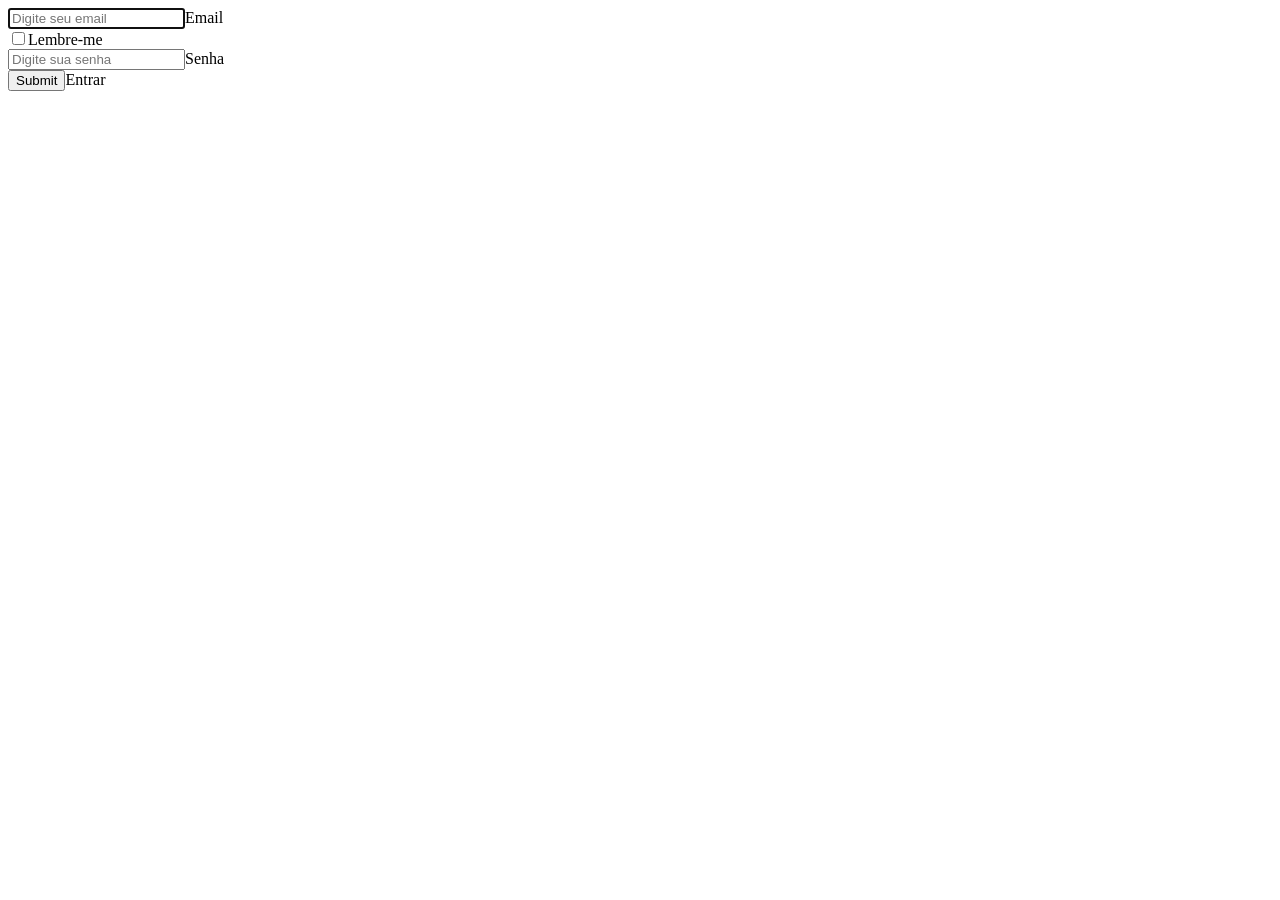
<file: fundamentos-desenvolvimento-web/secao-06-html-e-css-forms-flexbox-e-responsivo/dia-1-forms/index.html>
<!DOCTYPE html>
<html lang="pt-br">
<head>
    <meta charset="UTF-8">
    <meta http-equiv="X-UA-Compatible" content="IE=edge">
    <meta name="viewport" content="width=device-width, initial-scale=1.0">
    <title>Forms</title>
</head>
<body>
    <label for="email"><input type="email" id="email" placeholder="Digite seu email" required autocomplete="off" autofocus>Email</label>
    <br>
    <label for="lembre"><input type="checkbox" id="lembre">Lembre-me</label>
    <br>
    <label for="senha"><input type="password" id="senha" placeholder="Digite sua senha" required>Senha</label>
    <br>
    <label for="botao"><input type="submit" id="botao">Entrar</label>
</body>
</html>
</file>
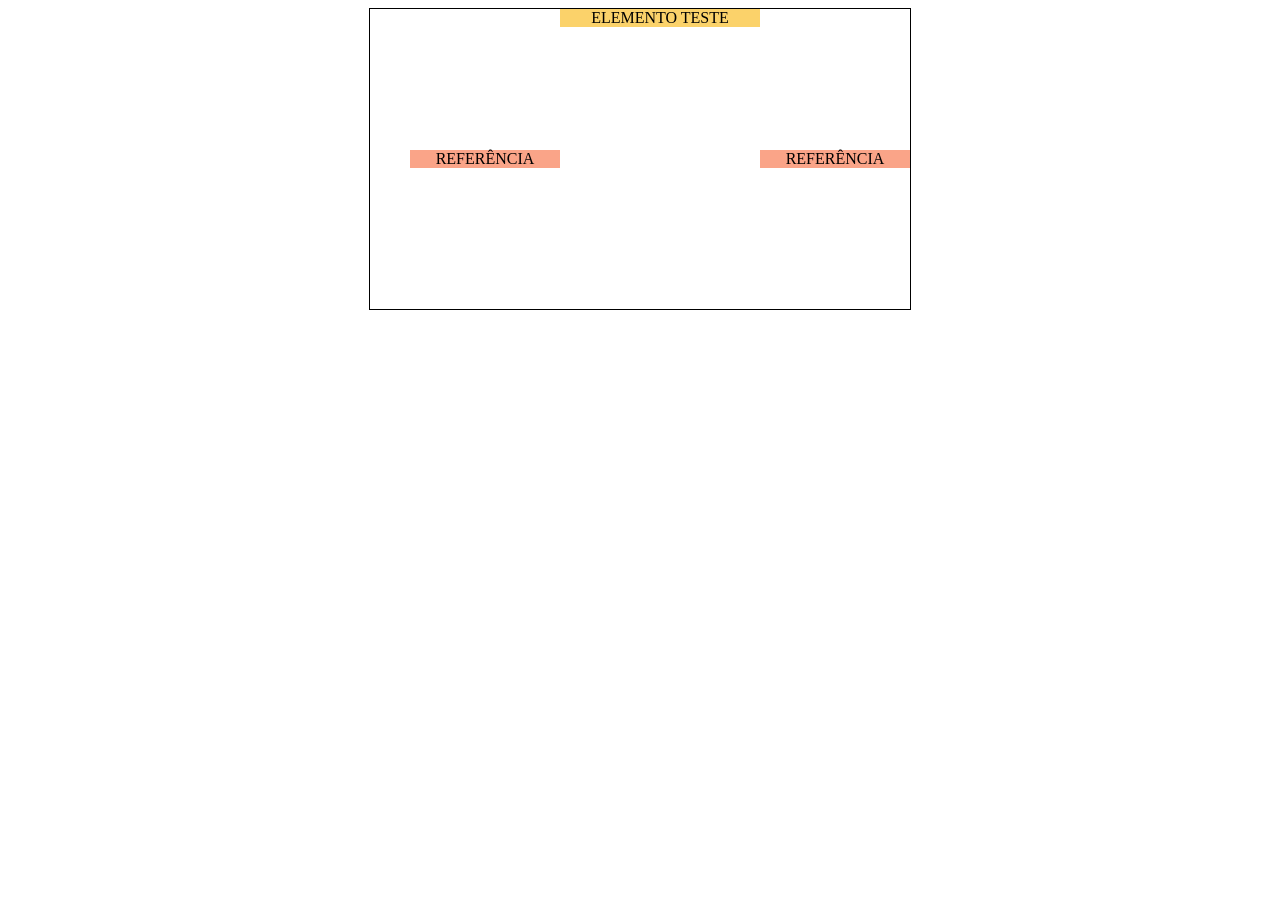
<file: fundamentos-desenvolvimento-web/secao-6-flexbox-pt1/dia-4-flexbox-pt2/index.html>
<!DOCTYPE html>
<html lang="pt">
  <head>
    <meta charset="UTF-8">
    <meta name="viewport" content="width=device-width, initial-scale=1.0">
    <title>CSS FLEXBOX - ALIGN SELF</title>
    <link rel="stylesheet" href="style.css">
   </head>
  <body>
    <ul class="container">
      <li class="keep">REFERÊNCIA</li>
      <li class="change">ELEMENTO TESTE</li>
      <li class="keep">REFERÊNCIA</li>
    </ul>
  </body>
</html>
</file>
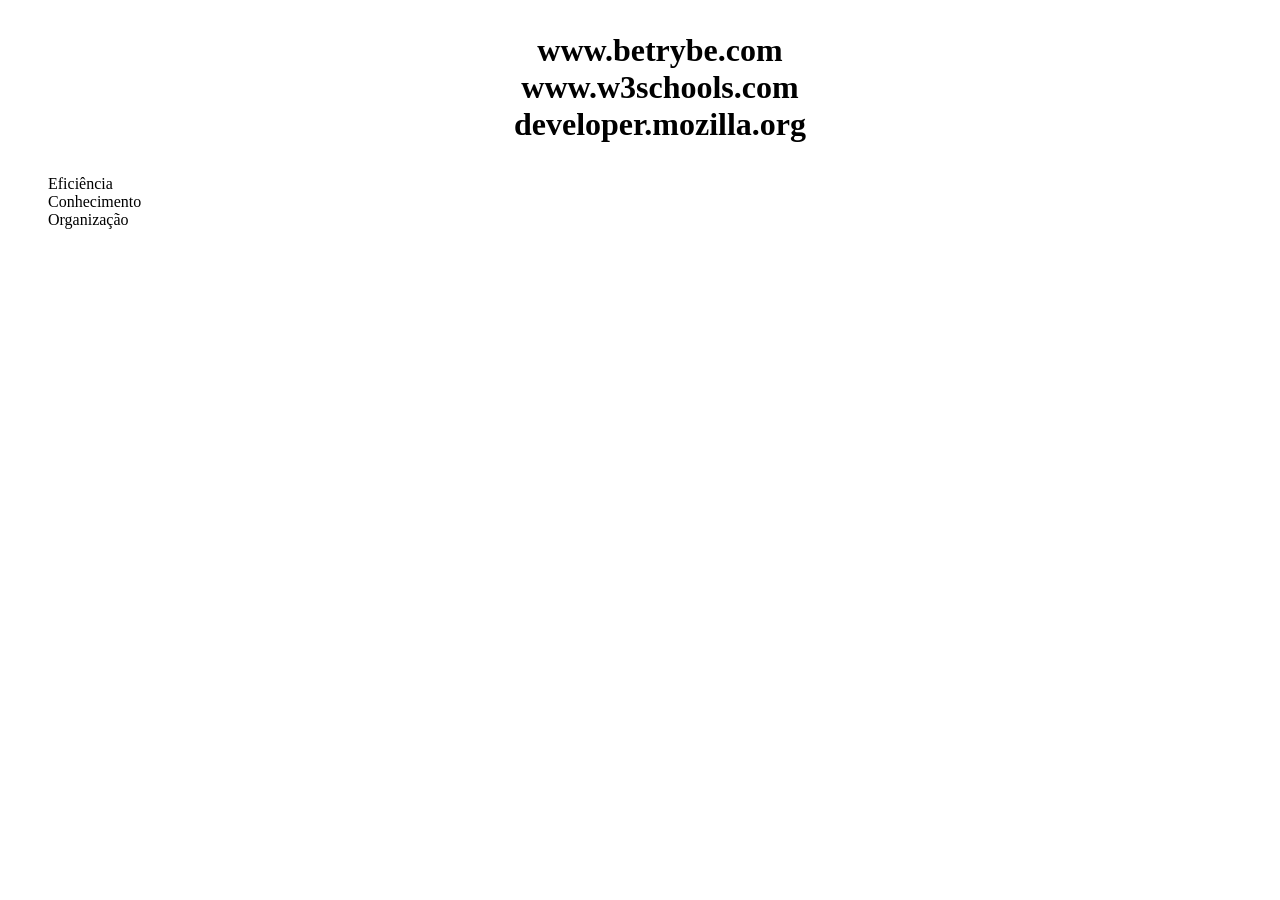
<file: fundamentos-desenvolvimento-web/bloco-03-introducao-a-html-e-css/dia-3-html-css-seletores-e-posicionamento/atividade1.html>
<!DOCTYPE html>
<html lang="pt-br">
<head>

    <meta charset="UTF-8">
    <meta http-equiv="X-UA-Compatible" content="IE=edge">
    <meta name="viewport" content="width=device-width, initial-scale=1.0">
    <title>Agrupando Seletores</title>
    <link rel="stylesheet" href="atividade1-style.css">

</head>
<body>
<!-- seção 1 -->
    <h1>
        <ol>
            <li>www.betrybe.com</li>
            <li>www.w3schools.com</li>
            <li>developer.mozilla.org</li>
        </ol>
    </h1>

<!-- seção 2 -->
    <p>
        <ul>
            <li>Eficiência</li>
            <li>Conhecimento</li>
            <li>Organização</li>
        </ul>
    </p>  

</body>
</html>
</file>
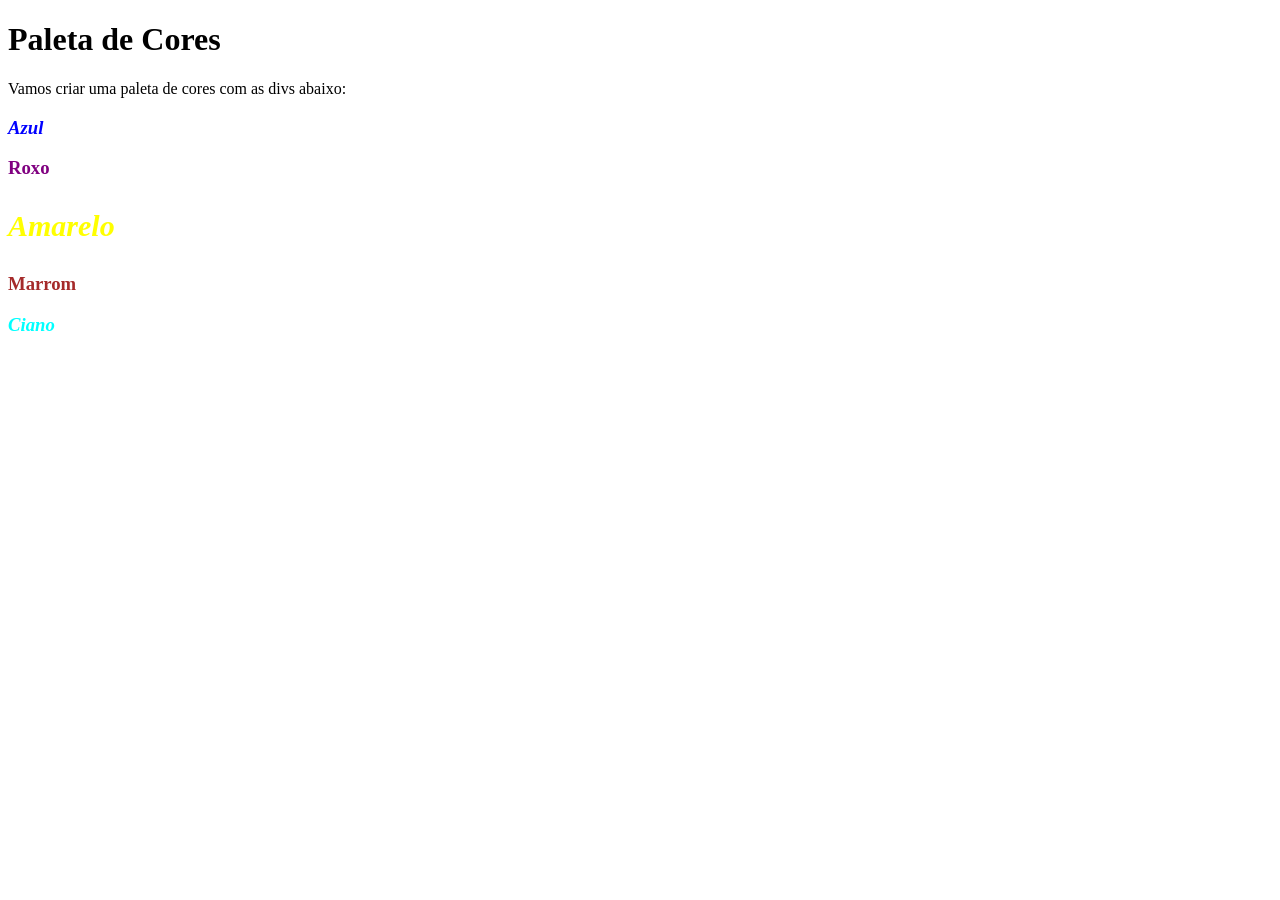
<file: fundamentos-desenvolvimento-web/bloco-03-introducao-a-html-e-css/dia-3-html-css-seletores-e-posicionamento/atividade2.html>
<!DOCTYPE html>
<html lang="pt-br">
<head>
  <meta charset="UTF-8">
  <title>Pseudoclasses</title>
  <link rel="stylesheet" href="atividade2-style.css">
</head>
<body>
  <h1>Paleta de Cores</h1>
  <p>Vamos criar uma paleta de cores com as divs abaixo:</p>
  <div>
    <h3>Azul</h3>
    
    <h3>Roxo</h3>
    
    <h3>Amarelo</h3>
    
    <h3>Marrom</h3>
    
    <h3>Ciano</h3>
  </div>
</body>
</html>
</file>
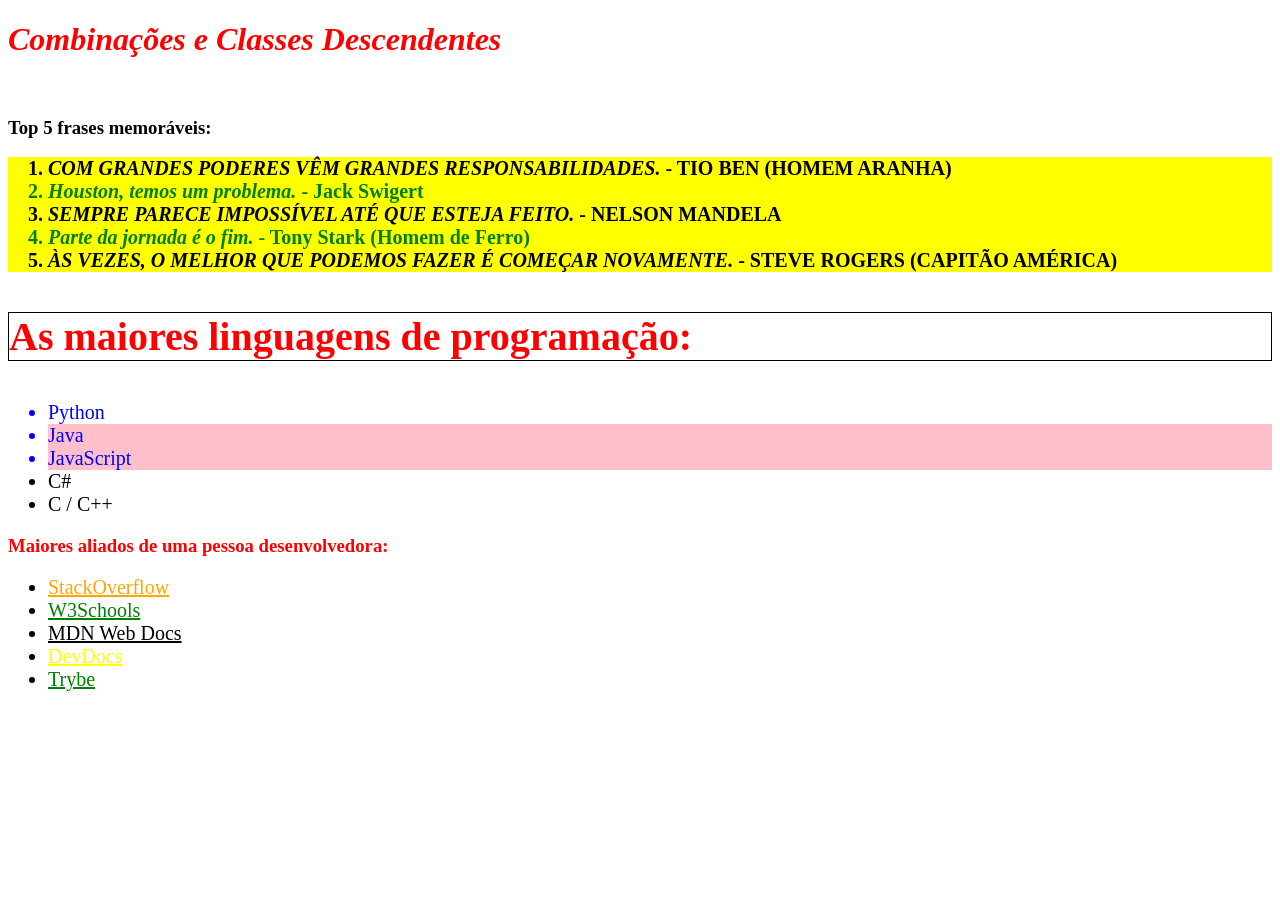
<file: fundamentos-desenvolvimento-web/bloco-03-introducao-a-html-e-css/dia-3-html-css-seletores-e-posicionamento/atividade3.html>
<!DOCTYPE html>
<html lang="pt-br">
  <head>
    <meta charset="UTF-8">
    <link rel="stylesheet" href="atividade3-style.css">
    <title>#GoTrybe</title>
  </head>
  <body>
    <h1 class="heading"><em>Combinações e Classes Descendentes</em></h1>
    <br />
    <h3>Top 5 frases memoráveis:</h3>
    <ol class="prop-ol">
      <li><em>Com grandes poderes vêm grandes responsabilidades.</em> - Tio Ben (Homem Aranha)</li>
      <li><em>Houston, temos um problema.</em> - Jack Swigert</li>
      <li><em>Sempre parece impossível até que esteja feito.</em> - Nelson Mandela</li>
      <li><em>Parte da jornada é o fim.</em> - Tony Stark (Homem de Ferro)</li>
      <li><em>Às vezes, o melhor que podemos fazer é começar novamente.</em> - Steve Rogers (Capitão América)</li>
    </ol>
    <h3 class="heading heading-italic">As maiores linguagens de programação:</h3>
    <ul>
      <li class="linguagens">Python</li>
      <li class="linguagens backgroundcolor">Java</li>
      <li class="linguagens backgroundcolor">JavaScript</li>
      <li>C#</li>
      <li>C / C++</li>
    </ul>
    <h3 class="heading">Maiores aliados de uma pessoa desenvolvedora:</h3>
    <ul>
      <li>
        <a href="https://pt.stackoverflow.com/" target="_blank" id="stack">StackOverflow</a>
      </li>
      <li>
        <a href="https://www.w3schools.com/" target="_blank" id="w3s">W3Schools</a>
      </li>
      <li>
        <a href="https://developer.mozilla.org/pt-BR/" target="_blank" id="mdn">MDN Web Docs</a>
      </li>
      <li>
        <a href="https://devdocs.io/" target="_blank" id="devd">DevDocs</a>
      </li>
      <li>
        <a href="https://app.betrybe.com/" target="_blank" id="trybe">Trybe</a>
      </li>
    </ul>
  </body>
</html>
</file>
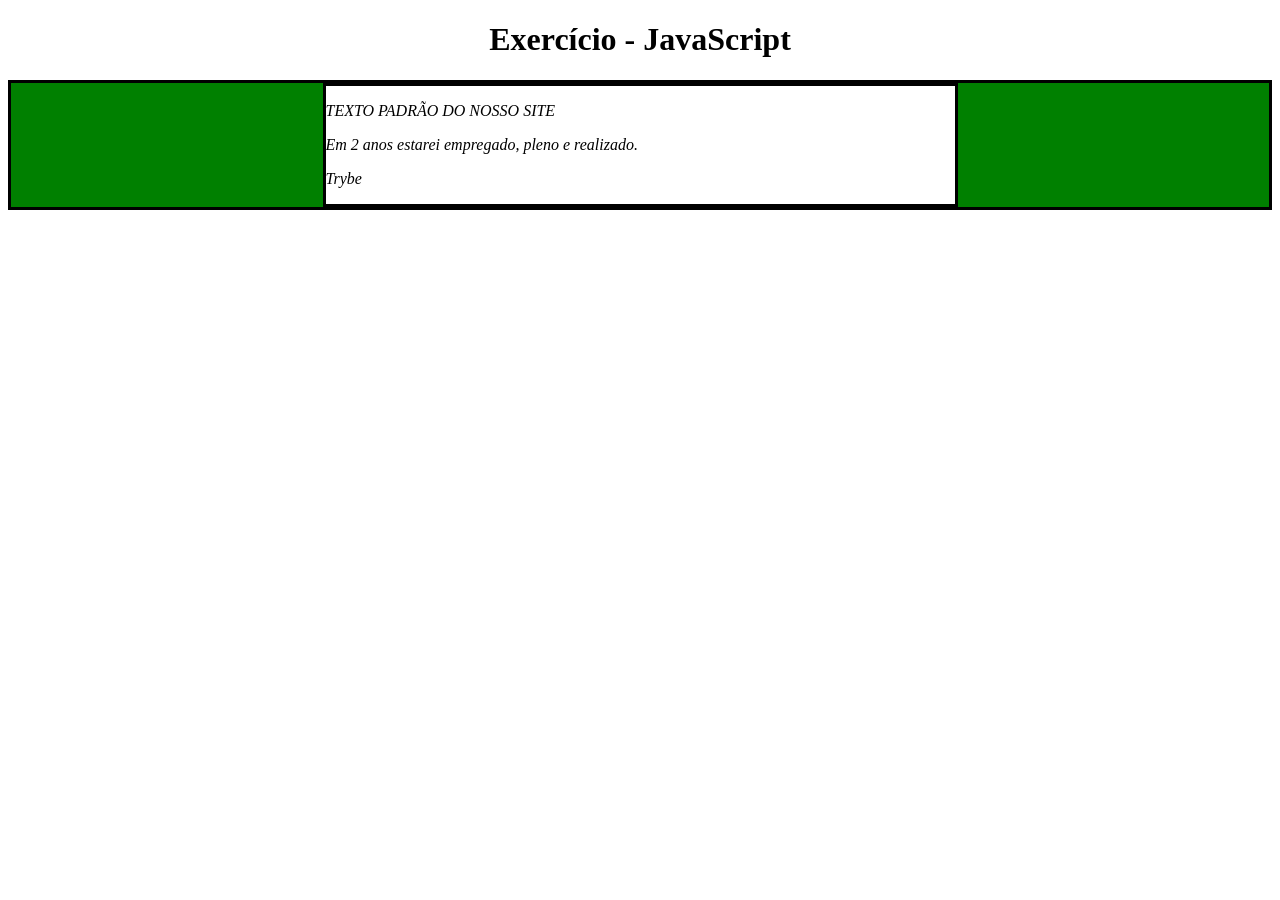
<file: fundamentos-desenvolvimento-web/bloco-05-javascript-dom-eventos-e-web-storage/dia-1-javascript-dom-e-seletores/exercicio2.html>
<!DOCTYPE html>
<html>
  <head>
    <meta charset="UTF-8" />
    <meta name="viewport" content="width=device-width" />
    <title>Exercício</title>
    <link rel="stylesheet" href="exercicio2.css">
  </head>
  <body>
    <header> 
      <h1 class="title">Exercício - JavaEscripito </h1>
    </header>    
    <main class="main-content">
      <section class="center-content">
        <p>Texto padrão do nosso site</p>
        <p id="paragraph">-----</p>
        <p>Trybe</p>
      </section>
    </main>
    <script src ="exercicio2.js">
        /*
      Aqui você vai modificar os elementos já existentes utilizando apenas as funções:
      - document.getElementById()
      - document.getElementsByClassName()
      - document.getElementsByTagName()
      1. Crie e execute uma função que mude o texto na tag `<p>-----</p>`, para uma descrição de como você se vê daqui a 2 anos. (Não gaste tempo pensando no texto e sim realizando o exercício)
      2. Crie e execute uma função que mude a cor do quadrado amarelo para o verde da Trybe (rgb(76,164,109)).
      3. Crie e execute uma função que mude a cor do quadrado vermelho para branco.
      4. Crie e execute uma função que corrija o texto da tag <h1>.
      5. Crie e execute uma função que modifique o texto da primeira tag <p> para maiúsculo.
      6. Crie e execute uma função que exiba o conteúdo de todas as tags <p> no console.
      */
     
    </script>
  </body>
</html>
</file>
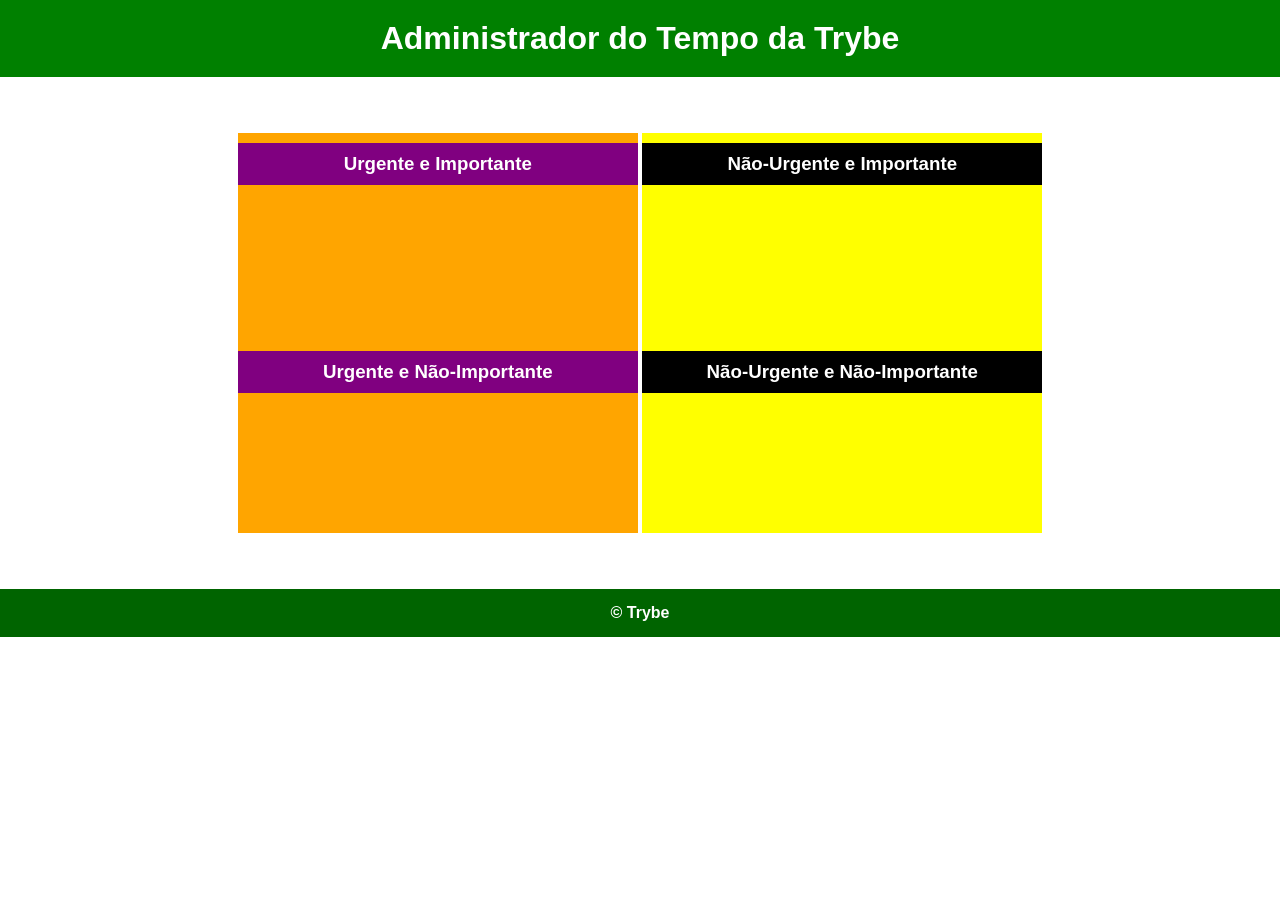
<file: fundamentos-desenvolvimento-web/bloco-05-javascript-dom-eventos-e-web-storage/dia-1-javascript-dom-e-seletores/seletores.html>
<!DOCTYPE html>
<html lang="pt-br">
  <head>
    <meta charset="UTF-8">
    <meta name="viewport" content="width=device-width, initial-scale=1.0">
    <link rel="stylesheet" href="seletores.css">
    <title>Administrador do Tempo</title>
  </head>
  <body id="container">
    <header id="header-container">
      <h1>Administrador do Tempo da Trybe</h1>
    </header>

    <section class="emergency-tasks">
      <div>
        <h3 class="title-emergency">Urgente e Importante</h3>
      </div>
      <div>
        <h3 class="title-emergency">Urgente e Não-Importante</h3>
      </div>
    </section>

    <section class="no-emergency-tasks">
      <div>
        <h3 class="title-no-emergency">Não-Urgente e Importante</h3>
      </div>
      <div>
        <h3 class="title-no-emergency">Não-Urgente e Não-Importante</h3>
      </div>
    </section>

    <footer id="footer-container">
      <div>&copy; Trybe</div>
    </footer>
    <script src="script.js"></script>
  </body>
</html>
</file>
<file: fundamentos-desenvolvimento-web/secao-6-flexbox-pt1/dia-4-flexbox-pt2/style.css>
.container {
    border: 1px solid black;
    display: flex;
    height: 300px;
    margin: auto;
    width: 500px;
  }

  .keep {
    align-self: center;
    background-color: #FAA488;
    display: flex;
    justify-content: center;
    width: 150px;
    list-style: none;
  }

  .change {
    /* Altere a propriedade align-self. */
    align-self:flex-start;
    background-color: #FBD26A;
    display: flex;
    justify-content: center;
    width: 200px;
    list-style: none;
  }
</file>
<file: fundamentos-desenvolvimento-web/bloco-03-introducao-a-html-e-css/dia-3-html-css-seletores-e-posicionamento/atividade1-style.css>
p, h1 {
    text-align: center;
}

li:hover {
    background-color: aqua;
}
li:active {
    color: brown;
}
ol, ul {
    list-style: none;
}
</file>
<file: fundamentos-desenvolvimento-web/bloco-03-introducao-a-html-e-css/dia-3-html-css-seletores-e-posicionamento/atividade2-style.css>
h3:hover {
    border: 2px solid black;
}

h3:first-child {
    color: blue;
}

h3:nth-child(2) {
    color: purple;
}

h3:nth-child(3) {
    color: yellow;
    font-size: 30px;
}

h3:nth-child(4) {
    color: brown;
}

h3:nth-child(5) {
    color: aqua;
}

h3:nth-child(2n+1) {
    font-style: italic;
}
</file>
<file: fundamentos-desenvolvimento-web/bloco-03-introducao-a-html-e-css/dia-3-html-css-seletores-e-posicionamento/atividade3-style.css>
.prop-ol {
    background-color: yellow;
}

ol > li:nth-child(2n) {
    color: green;
}

ol > li:nth-child(2n+1) {
    text-transform: uppercase;
}

.heading {
    color: red;
}

.heading-italic {
    font-size: 40px;
    border: 1px solid black;
}

li {
    font-size: 20px;
}

ol > li {
    font-weight: 800;
}

.linguagens {
    color: blue;
}

.backgroundcolor {
    background-color: pink;
}

a:hover {
    font-weight: 800;
}
 
#stack {
    color: orange;
}

#w3s {
    color: green;
}

#mdn {
    color: black;
}

#devd {
    color: yellow;
}

#trybe {
    color: green;
}
</file>
<file: fundamentos-desenvolvimento-web/bloco-05-javascript-dom-eventos-e-web-storage/dia-1-javascript-dom-e-seletores/exercicio2.css>
main, section {
    border-color: black;
    border-style: solid;
  }

  .title {
    text-align: center;
  }

  .main-content {
    background-color: yellow;
  }

  .main-content .center-content {
    background-color: red;
    width: 50%;
    margin: 0 auto;
  }

  .main-content .center-content p {
    font-style: italic;
  }
</file>
<file: fundamentos-desenvolvimento-web/bloco-05-javascript-dom-eventos-e-web-storage/dia-1-javascript-dom-e-seletores/seletores.css>
* {
    margin: 0;
  }
  
  #container {
    font-family: Verdana, Geneva, Tahoma, sans-serif;
    text-align: center;
  }
  
  #header-container {
    color: white;
    padding: 20px;
  }
  
  .emergency-tasks {
    display: inline-block;
    height: 400px;
    margin: 56px 0;
    width: 400px;
  }
  
  .emergency-tasks div {
    height: 198px;
  }
  .emergency-tasks h3 {
    color: white;
    margin-top: 10px;
    padding: 10px;
  }
  
  .no-emergency-tasks {
    display: inline-block;
    height: 400px;
    width: 400px;
  }
  
  .no-emergency-tasks div {
    height: 198px;
  }
  
  .no-emergency-tasks h3 {
    color: white;
    margin-top: 10px;
    padding: 10px;
  }
  
  #footer-container {
    color: white;
    font-weight: 700;
    padding: 15px;
    text-align: center;
  }
</file>
